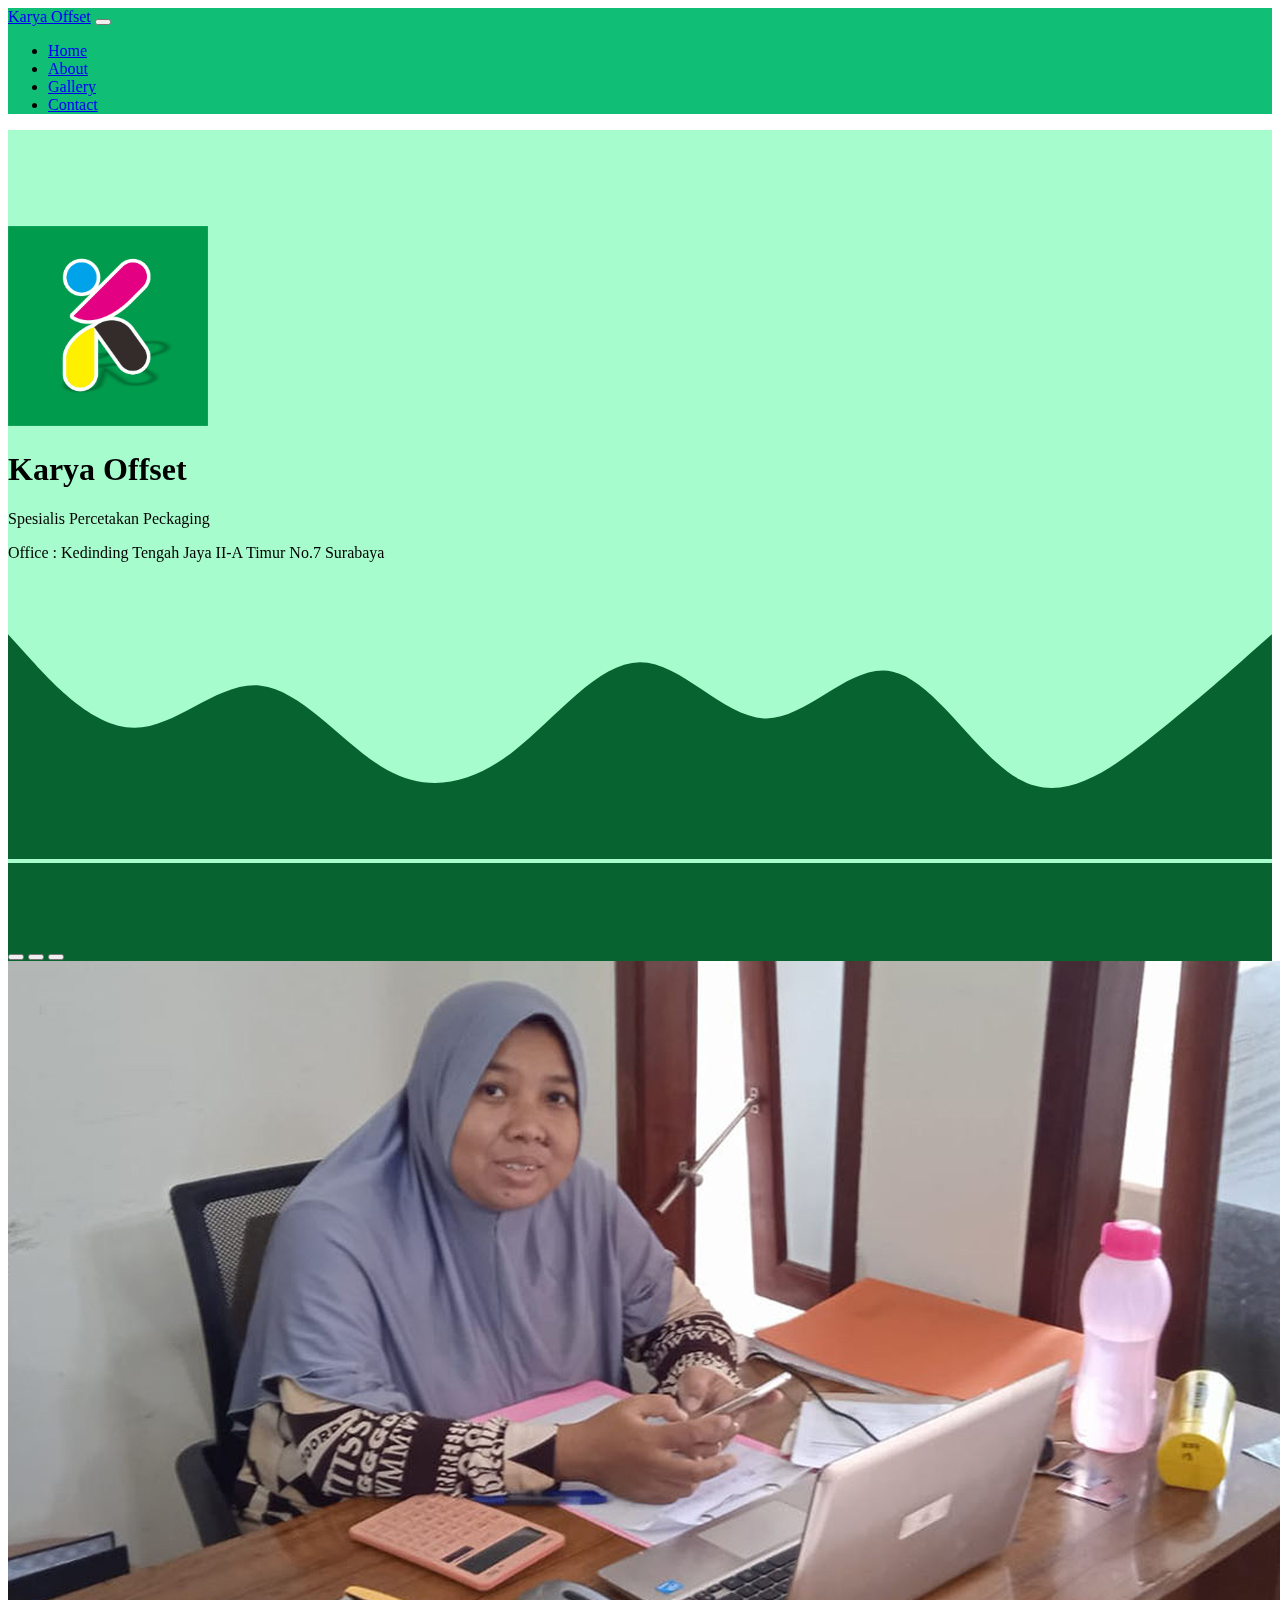
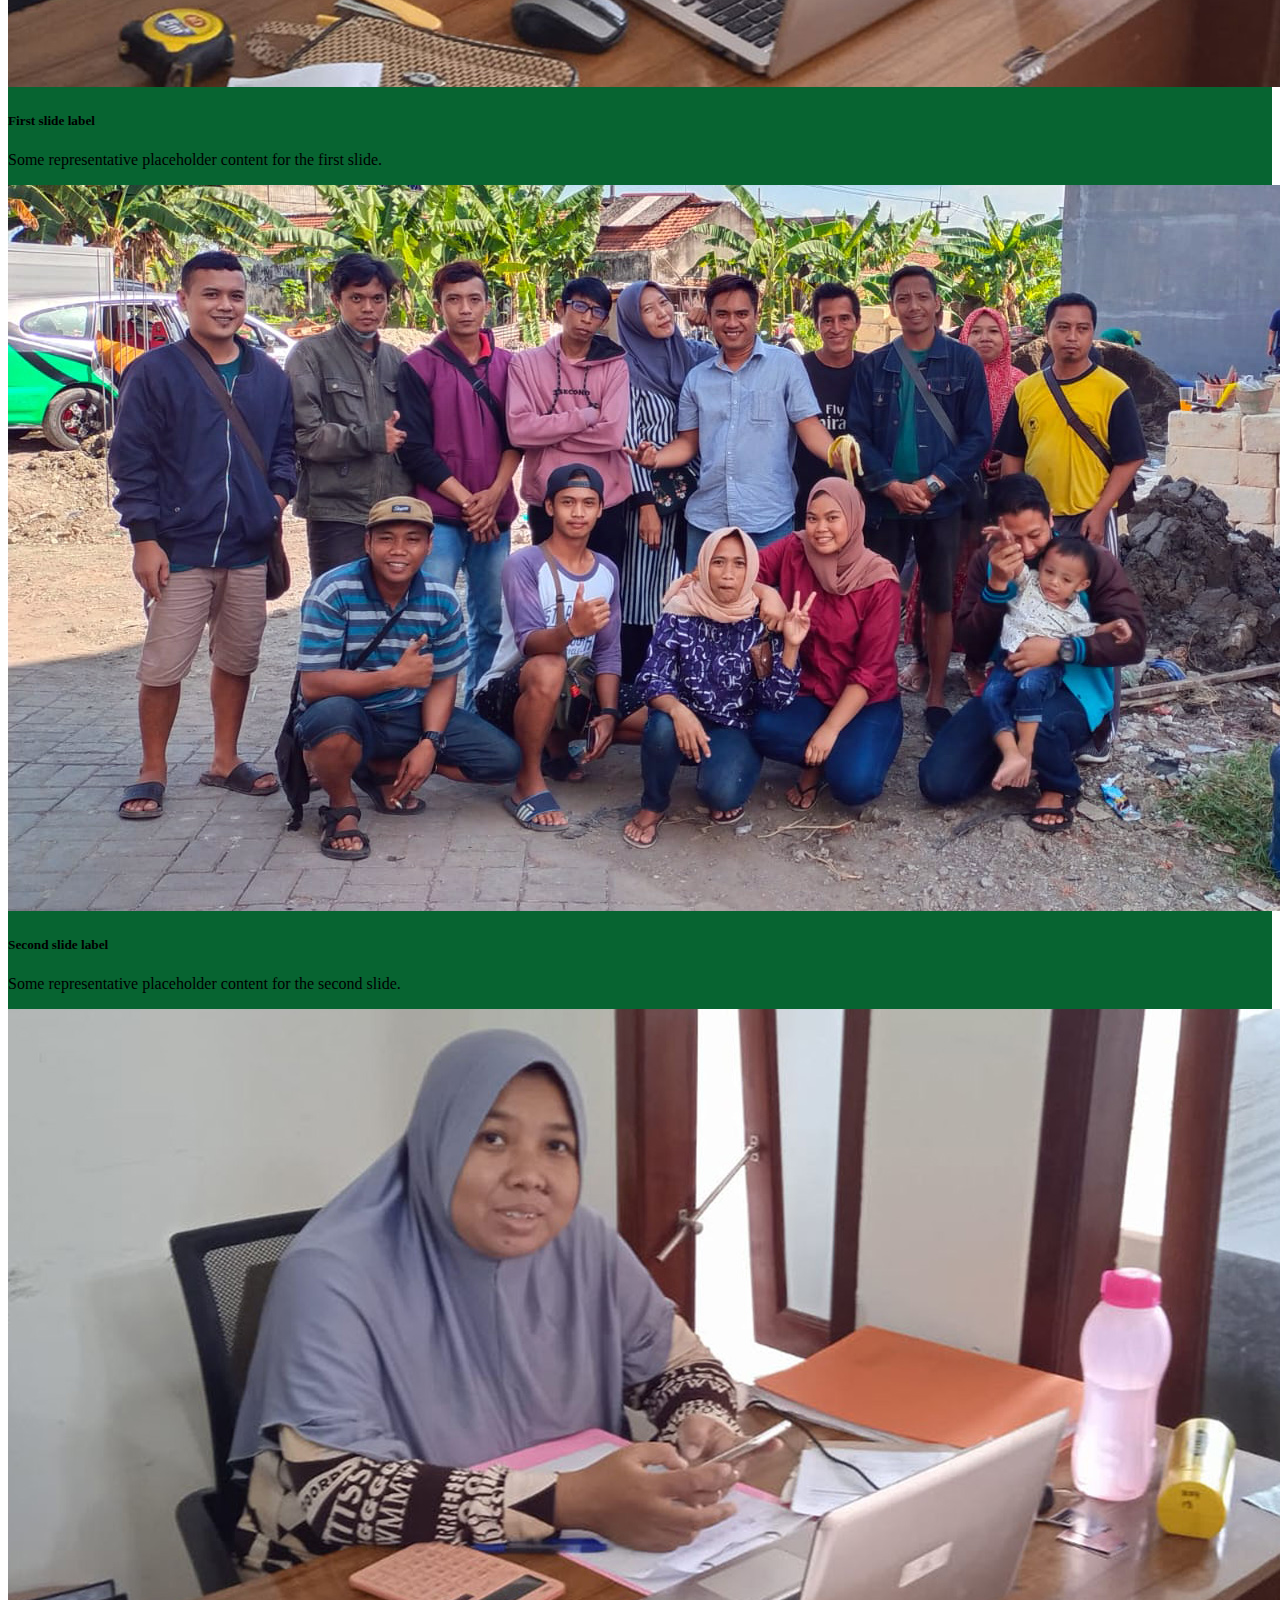
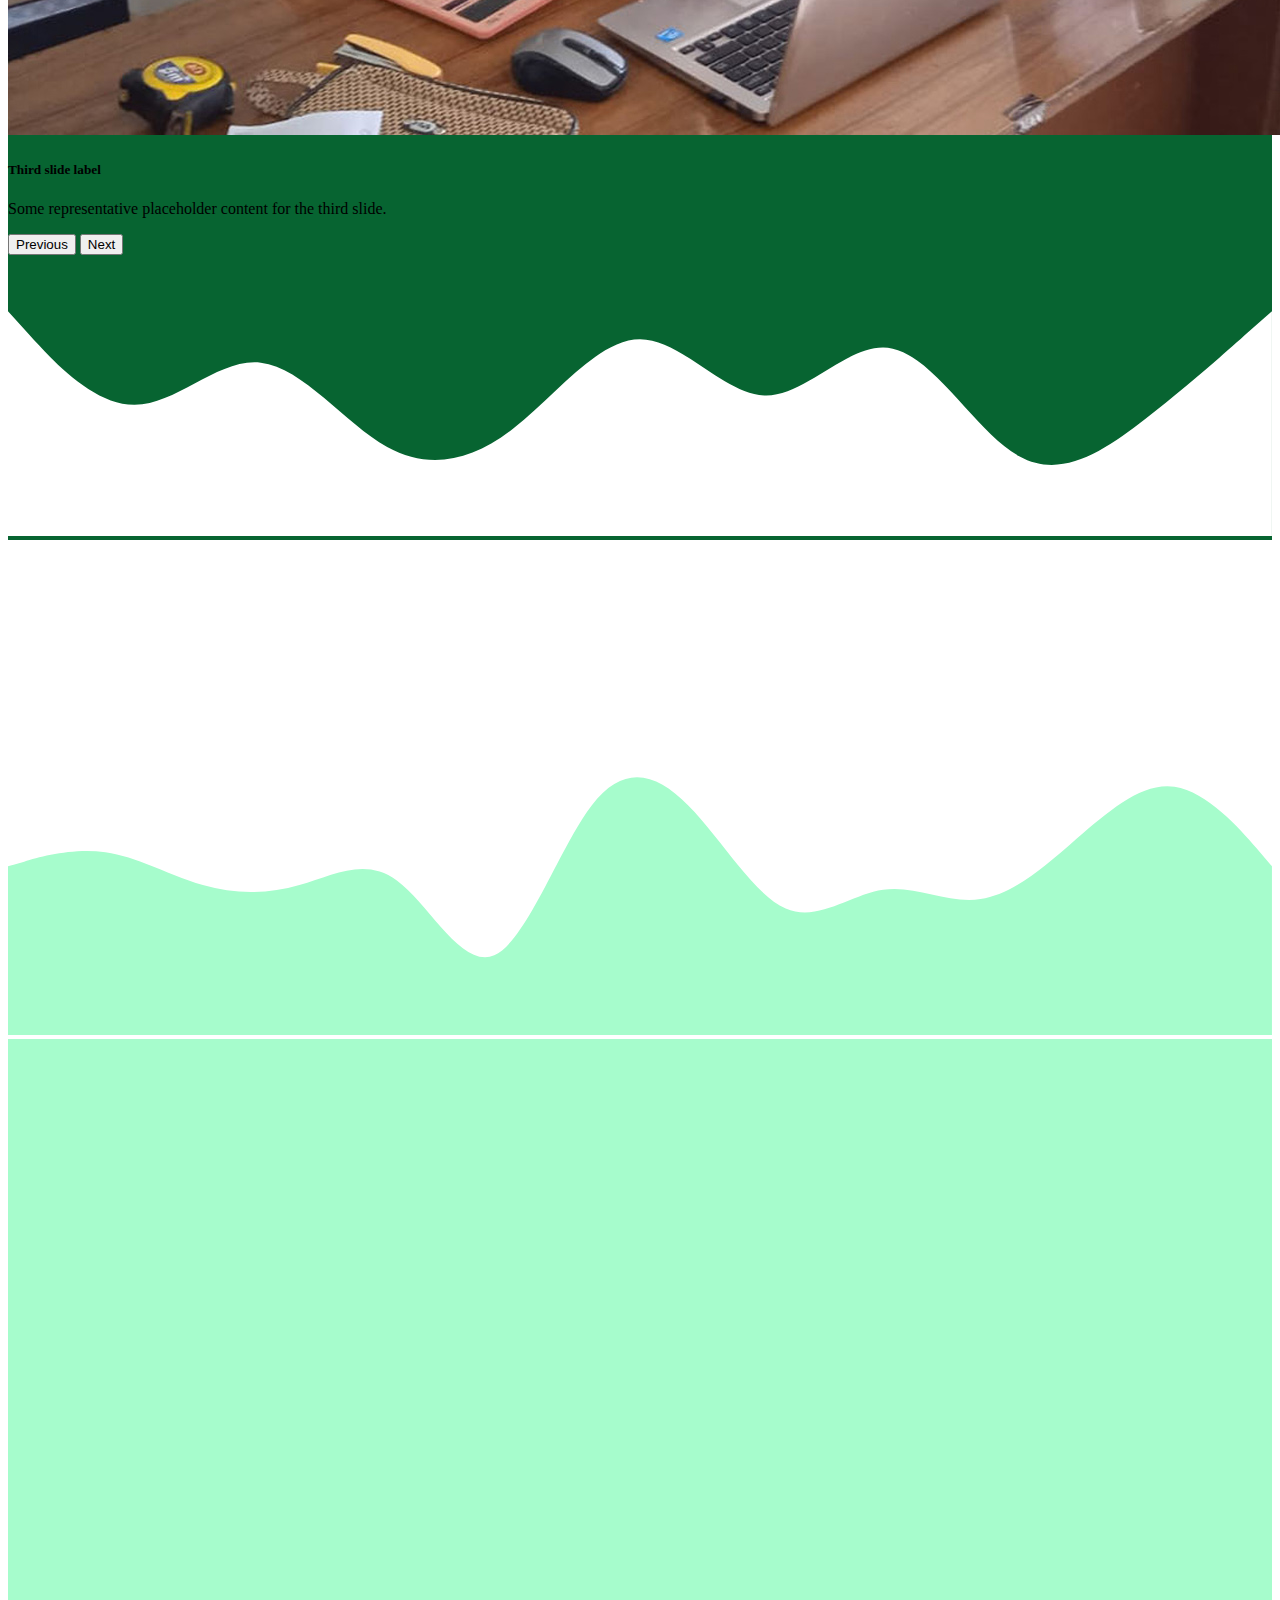
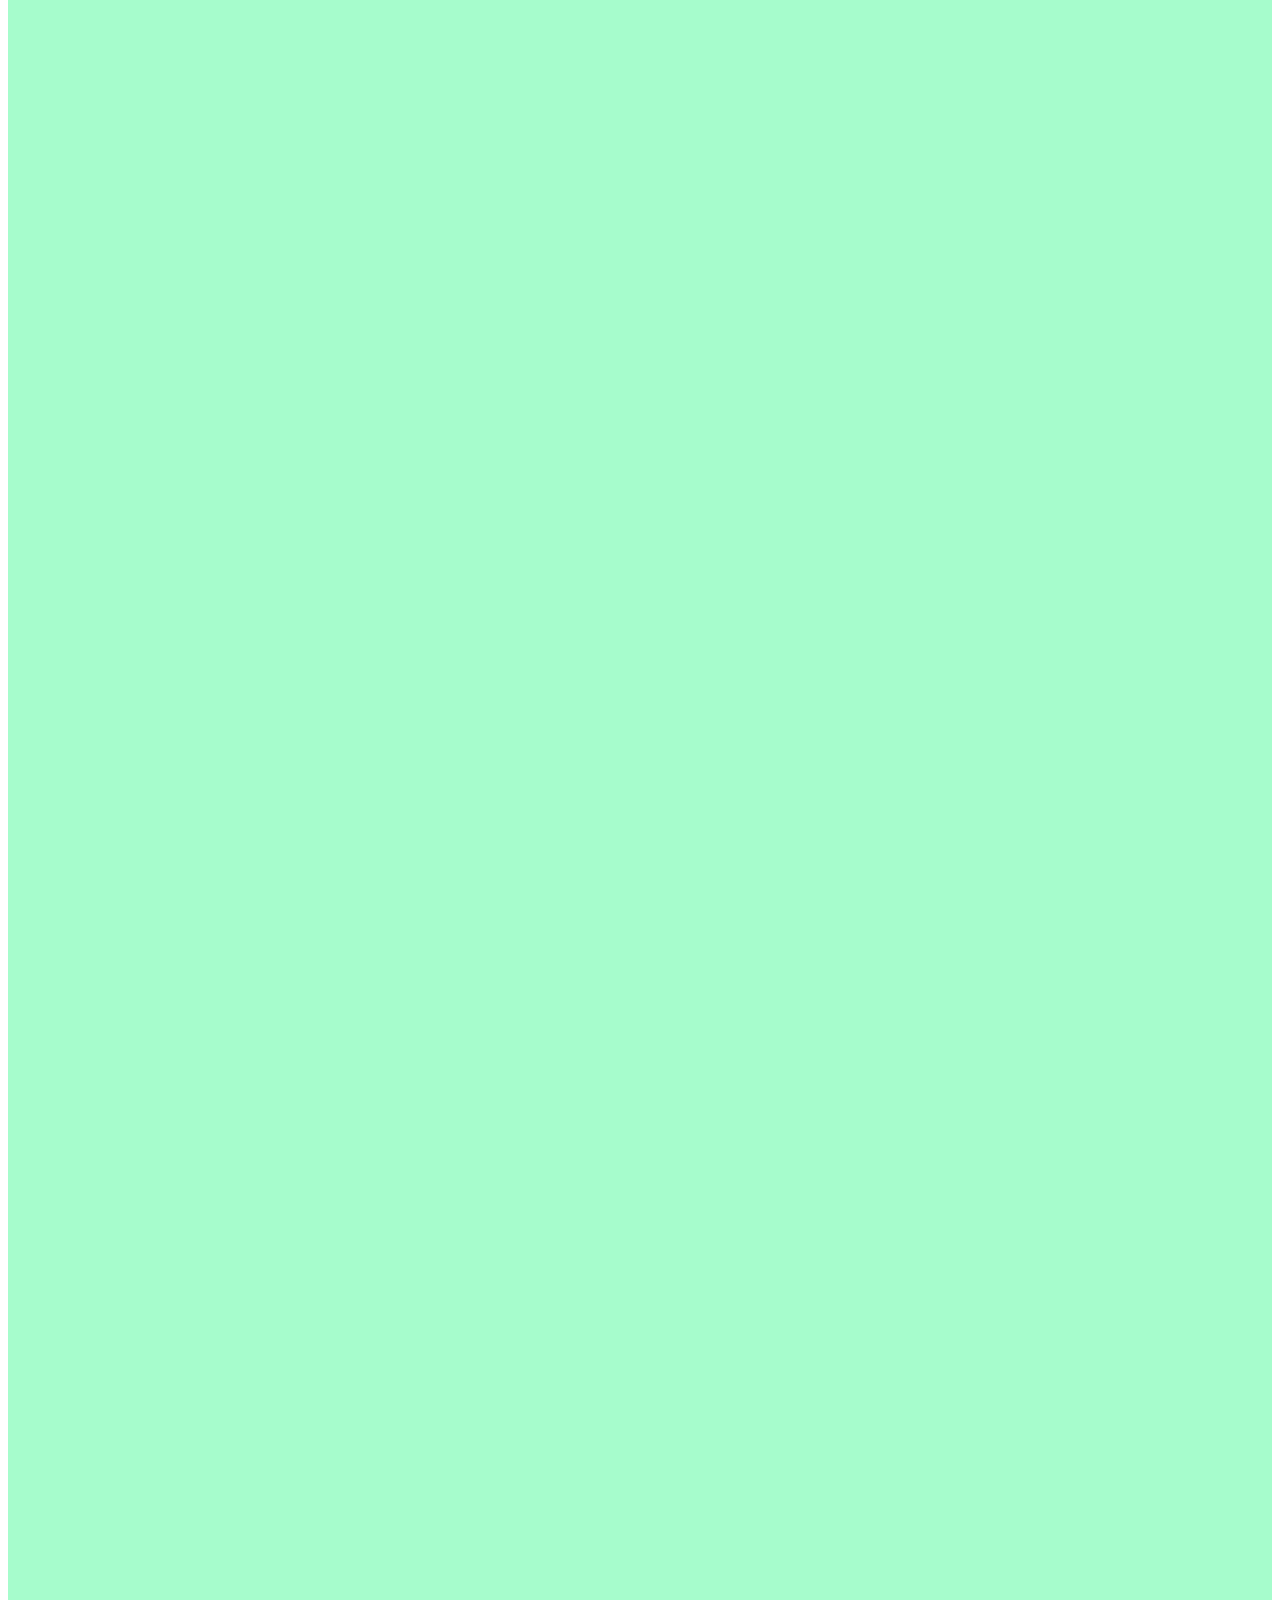
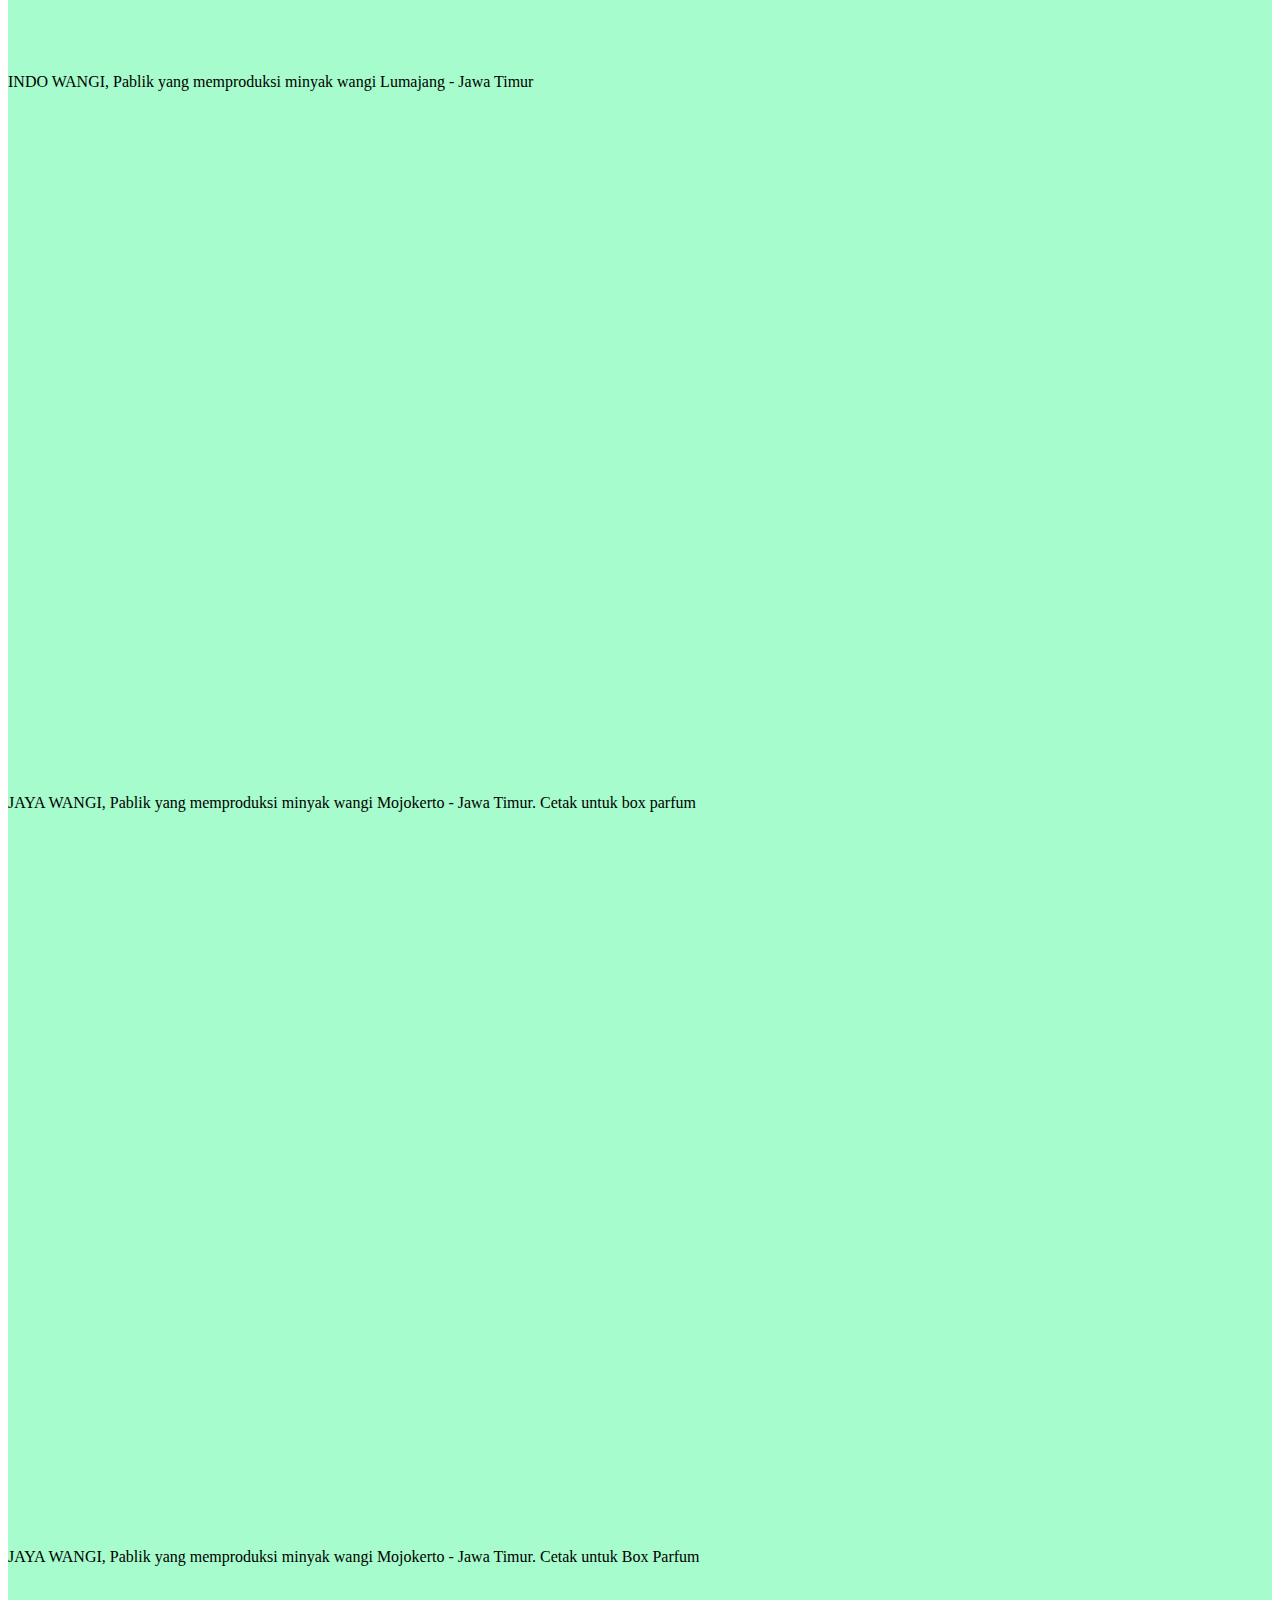
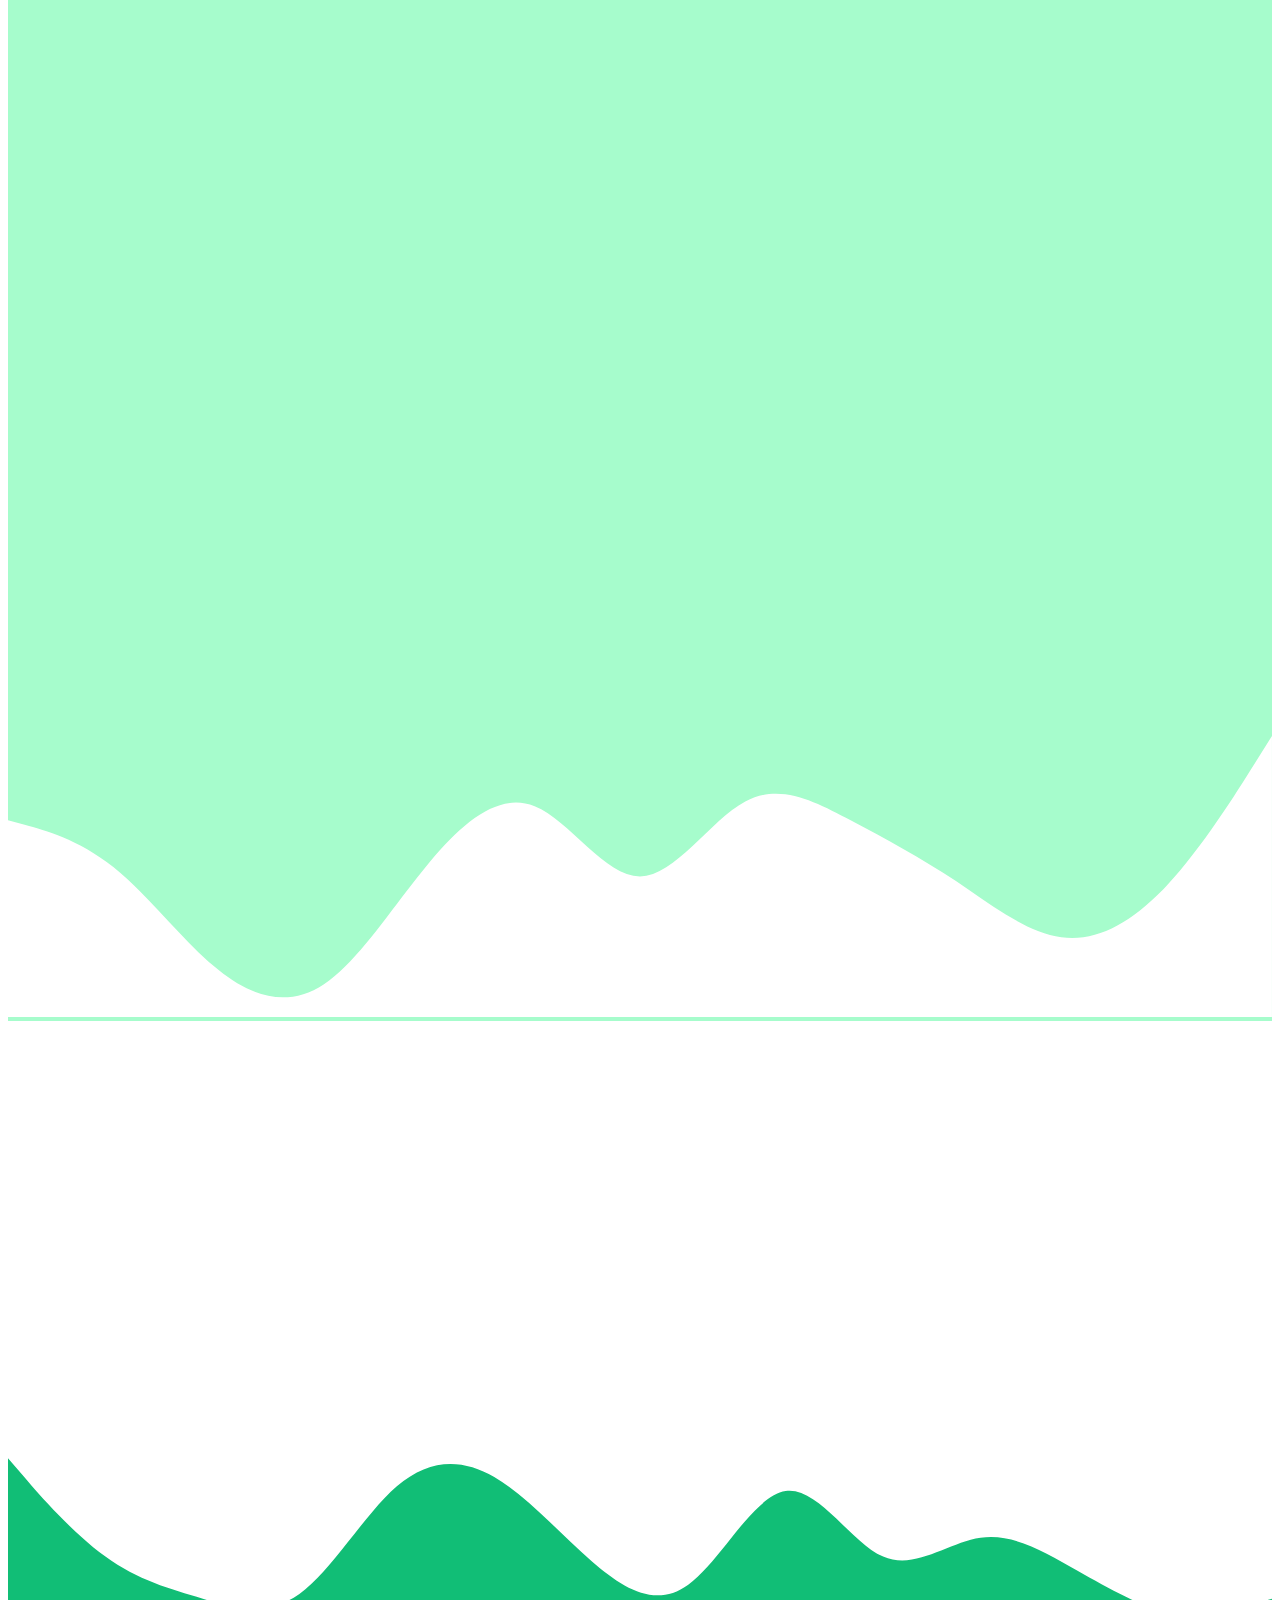
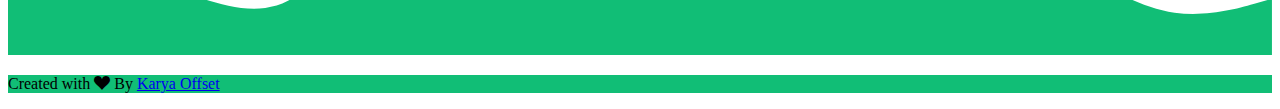
<file: index.html>
<!DOCTYPE html>
<html lang="en">
  <head>
    <!-- Required meta tags -->
    <meta charset="utf-8" />
    <meta name="viewport" content="width=device-width, initial-scale=1" />

    <!-- Bootstrap CSS -->
    <link href="https://cdn.jsdelivr.net/npm/bootstrap@5.0.2/dist/css/bootstrap.min.css" rel="stylesheet" integrity="sha384-EVSTQN3/azprG1Anm3QDgpJLIm9Nao0Yz1ztcQTwFspd3yD65VohhpuuCOmLASjC" crossorigin="anonymous" />

    <title>Karya Offset, Port Folio</title>
  </head>
  <body id="home">
    <!-- Boostraps icon -->
    <link rel="stylesheet" href="https://cdn.jsdelivr.net/npm/bootstrap-icons@1.8.3/font/bootstrap-icons.css" />
    <!-- Akhir Boostraps icon -->

    <!-- My AOS -->
    <link rel="stylesheet" href="https://unpkg.com/aos@next/dist/aos.css" />

    <!-- My CSS -->
    <link rel="stylesheet" href="style.css" />

    <!-- Navbar -->
    <nav class="navbar navbar-expand-lg navbar-dark shadow-sm fixed-top" style="background-color: rgb(17, 190, 118)">
      <div class="container">
        <a class="navbar-brand" href="#">Karya Offset</a>
        <button class="navbar-toggler" type="button" data-bs-toggle="collapse" data-bs-target="#navbarNav" aria-controls="navbarNav" aria-expanded="false" aria-label="Toggle navigation">
          <span class="navbar-toggler-icon"></span>
        </button>
        <div class="collapse navbar-collapse" id="navbarNav">
          <ul class="navbar-nav ms-auto">
            <li class="nav-item">
              <a class="nav-link active" aria-current="page" href="#home">Home</a>
            </li>
            <li class="nav-item">
              <a class="nav-link" href="#about">About</a>
            </li>
            <li class="nav-item">
              <a class="nav-link" href="#projects">Gallery</a>
            </li>
            <li class="nav-item">
              <a class="nav-link" href="#contact">Contact</a>
            </li>
          </ul>
        </div>
      </div>
    </nav>
    <!-- Akhir Navbar -->

    <!-- jumbotron -->
    <section class="jumbotron text-center">
      <img src="img/LOGO KARYA OFFSET KOTAK.png" alt="Karya Offset" width="200" class="rounded-circle img-thumbnail" data-aos="flip-left" data-aos-duration="1000" />
      <h1 class="display-3 fw-bold" data-aos="fade-up" data-aos-duration="1000">Karya Offset</h1>
      <p class="lead fw-bold" data-aos="fade-down" data-aos-duration="1000">Spesialis Percetakan Peckaging</p>
      <p class="lead fw-bold" data-aos="fade-down" data-aos-duration="1000">Office : Kedinding Tengah Jaya II-A Timur No.7 Surabaya</p>
      <svg xmlns="http://www.w3.org/2000/svg" viewBox="0 0 1440 320">
        <path
          fill="#076431"
          fill-opacity="1"
          d="M0,64L24,90.7C48,117,96,171,144,170.7C192,171,240,117,288,122.7C336,128,384,192,432,218.7C480,245,528,235,576,197.3C624,160,672,96,720,96C768,96,816,160,864,160C912,160,960,96,1008,106.7C1056,117,1104,203,1152,229.3C1200,256,1248,224,1296,186.7C1344,149,1392,107,1416,85.3L1440,64L1440,320L1416,320C1392,320,1344,320,1296,320C1248,320,1200,320,1152,320C1104,320,1056,320,1008,320C960,320,912,320,864,320C816,320,768,320,720,320C672,320,624,320,576,320C528,320,480,320,432,320C384,320,336,320,288,320C240,320,192,320,144,320C96,320,48,320,24,320L0,320Z"
        ></path>
      </svg>
    </section>
    <!-- Akhir Jumbotron -->

    <!-- Carausel -->
    <section id="carousel">
      <div id="carouselExampleCaptions" class="carousel slide" data-bs-ride="carousel">
        <div class="carousel-indicators">
          <button type="button" data-bs-target="#carouselExampleCaptions" data-bs-slide-to="0" class="active" aria-current="true" aria-label="Slide 1"></button>
          <button type="button" data-bs-target="#carouselExampleCaptions" data-bs-slide-to="1" aria-label="Slide 2"></button>
          <button type="button" data-bs-target="#carouselExampleCaptions" data-bs-slide-to="2" aria-label="Slide 3"></button>
        </div>
        <div class="carousel-inner">
          <div class="carousel-item active">
            <img src="img/slide/slide1.jpg" class="d-block w-100" alt="slide1" />
            <div class="carousel-caption d-none d-md-block">
              <h5>First slide label</h5>
              <p>Some representative placeholder content for the first slide.</p>
            </div>
          </div>
          <div class="carousel-item">
            <img src="img/slide/slide2.jpg" class="d-block w-100" alt="slide2" />
            <div class="carousel-caption d-none d-md-block">
              <h5>Second slide label</h5>
              <p>Some representative placeholder content for the second slide.</p>
            </div>
          </div>
          <div class="carousel-item">
            <img src="img/slide/slide1.jpg" class="d-block w-100" alt="slide1" />
            <div class="carousel-caption d-none d-md-block">
              <h5>Third slide label</h5>
              <p>Some representative placeholder content for the third slide.</p>
            </div>
          </div>
        </div>
        <button class="carousel-control-prev" type="button" data-bs-target="#carouselExampleCaptions" data-bs-slide="prev">
          <span class="carousel-control-prev-icon" aria-hidden="true"></span>
          <span class="visually-hidden">Previous</span>
        </button>
        <button class="carousel-control-next" type="button" data-bs-target="#carouselExampleCaptions" data-bs-slide="next">
          <span class="carousel-control-next-icon" aria-hidden="true"></span>
          <span class="visually-hidden">Next</span>
        </button>
      </div>
      <svg xmlns="http://www.w3.org/2000/svg" viewBox="0 0 1440 320">
        <path
          fill="#ffffff"
          fill-opacity="1"
          d="M0,64L24,90.7C48,117,96,171,144,170.7C192,171,240,117,288,122.7C336,128,384,192,432,218.7C480,245,528,235,576,197.3C624,160,672,96,720,96C768,96,816,160,864,160C912,160,960,96,1008,106.7C1056,117,1104,203,1152,229.3C1200,256,1248,224,1296,186.7C1344,149,1392,107,1416,85.3L1440,64L1440,320L1416,320C1392,320,1344,320,1296,320C1248,320,1200,320,1152,320C1104,320,1056,320,1008,320C960,320,912,320,864,320C816,320,768,320,720,320C672,320,624,320,576,320C528,320,480,320,432,320C384,320,336,320,288,320C240,320,192,320,144,320C96,320,48,320,24,320L0,320Z"
        ></path>
      </svg>
    </section>
    <!-- Akhir Caraousel -->

    <!-- About -->
    <section id="about">
      <div class="container">
        <div class="row text-center mb-3">
          <div class="col" data-aos="fade-up" data-aos-duration="1000">
            <h2>About Us</h2>
          </div>
        </div>
        <div class="row row justify-content-center fs-5">
          <div class="col-md-4">
            <p class="text-end" data-aos="fade-left" data-aos-duration="1000">
              KARYA OFFSET, Adalah institusi yang bergerak di bidang jasa pencetakan, lebih spesifik untuk box kemasan/packaging produk, kardus kue, nasi, sticker lebel dll.
            </p>
          </div>
          <div class="col-md-4">
            <p class="text-start" data-aos="fade-right" data-aos-duration="1000">
              Karya Offset, di dedikasikan untuk Manjalin partner dengan anda, home industri maupun skala pabrik. kami siap berpartner, berkomitmen, demi kemajuan bersama.
            </p>
          </div>
        </div>
      </div>
      <svg xmlns="http://www.w3.org/2000/svg" viewBox="0 0 1440 320">
        <path
          fill="#a6fccc"
          fill-opacity="1"
          d="M0,128L18.5,122.7C36.9,117,74,107,111,112C147.7,117,185,139,222,149.3C258.5,160,295,160,332,149.3C369.2,139,406,117,443,144C480,171,517,245,554,229.3C590.8,213,628,107,665,58.7C701.5,11,738,21,775,58.7C812.3,96,849,160,886,176C923.1,192,960,160,997,154.7C1033.8,149,1071,171,1108,165.3C1144.6,160,1182,128,1218,96C1255.4,64,1292,32,1329,37.3C1366.2,43,1403,85,1422,106.7L1440,128L1440,320L1421.5,320C1403.1,320,1366,320,1329,320C1292.3,320,1255,320,1218,320C1181.5,320,1145,320,1108,320C1070.8,320,1034,320,997,320C960,320,923,320,886,320C849.2,320,812,320,775,320C738.5,320,702,320,665,320C627.7,320,591,320,554,320C516.9,320,480,320,443,320C406.2,320,369,320,332,320C295.4,320,258,320,222,320C184.6,320,148,320,111,320C73.8,320,37,320,18,320L0,320Z"
        ></path>
      </svg>
    </section>
    <!-- Akhir About -->

    <!-- Projects -->
    <section id="projects">
      <div class="container">
        <div class="row text-center mb-3">
          <div class="col">
            <h2 data-aos="zoom-in" data-aos-duration="1000">Projects Us</h2>
            <p data-aos="zoom-in" data-aos-duration="1000">Gallery product yang pernah kami tangani dan sampai saat ini masih terjalin kersama dengan baik</p>
          </div>
        </div>
        <div class="row justify-content-center">
          <div class="col-md-4 mb-3">
            <div class="card" data-aos="flip-left" data-aos-easing="ease-out-cubic" data-aos-duration="2000">
              <img src="img/projects/1.jpg" class="card-img-top" alt="projects1" />
              <div class="card-body">
                <p class="card-text">AL-ZAHRA - Kalimantan Selatan, pengelola berbagai macam oleh-oleh khas Kalimantan - Selatan.</p>
              </div>
            </div>
          </div>
          <div class="col-md-4 mb-3">
            <div class="card" data-aos="flip-left" data-aos-easing="ease-out-cubic" data-aos-duration="2000">
              <img src="img/projects/2.jpg" class="card-img-top" alt="projects2" />
              <div class="card-body">
                <p class="card-text">CHICKIN-CHICKEN, Salah satu produsen makan siap saji ala Kuctucky di Surabaya</p>
              </div>
            </div>
          </div>
          <div class="col-md-4 mb-3">
            <div class="card" data-aos-easing="ease-out-cubic" data-aos-duration="2000">
              <img src="img/projects/7.jpg" class="card-img-top" alt="projects3" data-aos="flip-left" />
              <div class="card-body">
                <p class="card-text">INDO WANGI, Pablik yang memproduksi minyak wangi Lumajang - Jawa Timur</p>
              </div>
            </div>
          </div>
          <div class="col-md-4 mb-3">
            <div class="card" data-aos-easing="ease-out-cubic" data-aos-duration="2000">
              <img src="img/projects/4.jpg" class="card-img-top" alt="projects4" data-aos="flip-left" />
              <div class="card-body">
                <p class="card-text">JAYA WANGI, Pablik yang memproduksi minyak wangi Mojokerto - Jawa Timur. Cetak untuk box parfum</p>
              </div>
            </div>
          </div>
          <div class="col-md-4 mb-3">
            <div class="card" data-aos-easing="ease-out-cubic" data-aos-duration="2000">
              <img src="img/projects/5.jpg" class="card-img-top" alt="projects5" data-aos="flip-left" />
              <div class="card-body">
                <p class="card-text">JAYA WANGI, Pablik yang memproduksi minyak wangi Mojokerto - Jawa Timur. Cetak untuk Box Parfum</p>
              </div>
            </div>
          </div>
          <div class="col-md-4 mb-3">
            <div class="card" data-aos="flip-left" data-aos-easing="ease-out-cubic" data-aos-duration="2000">
              <img src="img/projects/6.jpg" class="card-img-top" alt="projects6" />
              <div class="card-body">
                <p class="card-text">JAYA WANGI, Pablik yang memproduksi minyak wangi Mojokerto - Jawa Timur. Cetak untuk Sticker</p>
              </div>
            </div>
          </div>
        </div>
      </div>
      <svg xmlns="http://www.w3.org/2000/svg" viewBox="0 0 1440 320">
        <path
          fill="#ffffff"
          fill-opacity="1"
          d="M0,96L20,101.3C40,107,80,117,120,149.3C160,181,200,235,240,266.7C280,299,320,309,360,282.7C400,256,440,192,480,144C520,96,560,64,600,80C640,96,680,160,720,160C760,160,800,96,840,74.7C880,53,920,75,960,96C1000,117,1040,139,1080,165.3C1120,192,1160,224,1200,229.3C1240,235,1280,213,1320,170.7C1360,128,1400,64,1420,32L1440,0L1440,320L1420,320C1400,320,1360,320,1320,320C1280,320,1240,320,1200,320C1160,320,1120,320,1080,320C1040,320,1000,320,960,320C920,320,880,320,840,320C800,320,760,320,720,320C680,320,640,320,600,320C560,320,520,320,480,320C440,320,400,320,360,320C320,320,280,320,240,320C200,320,160,320,120,320C80,320,40,320,20,320L0,320Z"
        ></path>
      </svg>
    </section>
    <!-- Akhir Projects -->

    <!-- Contact -->
    <section id="contact">
      <div class="container" data-aos="fade-up" data-aos-duration="2000">
        <div class="row text-center mb-3">
          <div class="col">
            <h2>Contact Us</h2>
            <p>Silahkan isi form di bawah agar bisa kami respon, atau sekedar kritik dan saran yang membangun</p>
          </div>
        </div>
        <div class="row justify-content-center">
          <div class="col-md-6">
            <div class="alert alert-success alert-dismissible fade show d-none my-alert" role="alert">
              <strong>Terima Kasih!</strong> Pesan anda telah kami terima.
              <button type="button" class="btn-close" data-bs-dismiss="alert" aria-label="Close"></button>
            </div>
            <form name="karya-offset-contact-form">
              <div class="mb-3">
                <label for="name" class="form-label">Nama lengkap</label>
                <input type="text" class="form-control" id="name" aria-describedby="Nama" name="nama" />
              </div>
              <div class="mb-3">
                <label for="email" class="form-label">Alamat email</label>
                <input type="email" class="form-control" id="email" aria-describedby="email" name="email" />
              </div>
              <div class="mb-3">
                <label for="telp" class="form-label">No. Telp</label>
                <input type="text" class="form-control" id="telp" aria-describedby="Nama" name="telp" />
              </div>
              <div class="mb-3">
                <label for="pesan" class="form-label">Pesan</label>
                <textarea class="form-control" id="pesan" rows="4" name="pesan"></textarea>
              </div>
              <button type="submit" class="btn btn-primary btn-kirim">Kirim</button>
              <button class="btn btn-primary btn-loading d-none" type="button" disabled>
                <span class="spinner-border spinner-border-sm" role="status" aria-hidden="true"></span>
                Loading...
              </button>
            </form>
          </div>
        </div>
      </div>
      <svg xmlns="http://www.w3.org/2000/svg" viewBox="0 0 1440 320">
        <path
          fill="#11be76"
          fill-opacity="1"
          d="M0,96L18.5,117.3C36.9,139,74,181,111,208C147.7,235,185,245,222,256C258.5,267,295,277,332,250.7C369.2,224,406,160,443,128C480,96,517,96,554,117.3C590.8,139,628,181,665,213.3C701.5,245,738,267,775,240C812.3,213,849,139,886,133.3C923.1,128,960,192,997,208C1033.8,224,1071,192,1108,186.7C1144.6,181,1182,203,1218,224C1255.4,245,1292,267,1329,272C1366.2,277,1403,267,1422,261.3L1440,256L1440,320L1421.5,320C1403.1,320,1366,320,1329,320C1292.3,320,1255,320,1218,320C1181.5,320,1145,320,1108,320C1070.8,320,1034,320,997,320C960,320,923,320,886,320C849.2,320,812,320,775,320C738.5,320,702,320,665,320C627.7,320,591,320,554,320C516.9,320,480,320,443,320C406.2,320,369,320,332,320C295.4,320,258,320,222,320C184.6,320,148,320,111,320C73.8,320,37,320,18,320L0,320Z"
        ></path>
      </svg>
    </section>
    <!-- Akhir Contact -->

    <!-- Footer -->
    <footer style="background-color: #11be76" class="text-white text-center pb-3">
      <p>Created with <i class="bi bi-suit-heart-fill text-danger"></i> By <a href="https://www.instagram.com/karyaoffset_sby/" class="text-white fw-bold">Karya Offset</a></p>
    </footer>
    <!-- Akhir Footer -->

    <script src="https://unpkg.com/aos@next/dist/aos.js"></script>
    <script>
      AOS.init();
    </script>

    <script src="https://cdn.jsdelivr.net/npm/bootstrap@5.0.2/dist/js/bootstrap.bundle.min.js" integrity="sha384-MrcW6ZMFYlzcLA8Nl+NtUVF0sA7MsXsP1UyJoMp4YLEuNSfAP+JcXn/tWtIaxVXM" crossorigin="anonymous"></script>

    <script>
      const scriptURL = "https://script.google.com/macros/s/AKfycbz0LJ-S3BHqYe7LxYc69cI3Da3vVqjyVG-EmrxrRXe66GYSQBf9Ep1HdTLKR2eZGiYzjQ/exec";
      const form = document.forms["karya-offset-contact-form"];
      const btnKirim = document.querySelector(".btn-kirim");
      const btnLoading = document.querySelector(".btn-loading");
      const myAlert = document.querySelector(".my-alert");

      form.addEventListener("submit", (e) => {
        e.preventDefault();
        // ketika tombol submit diklik
        // tampilkan tombol loading hilangkan tombol kirim
        btnLoading.classList.toggle("d-none");
        btnKirim.classList.toggle("d-none");
        fetch(scriptURL, { method: "POST", body: new FormData(form) })
          .then((response) => {
            // hilangkan tombol loading
            // kembalikan tombol kirim
            btnLoading.classList.toggle("d-none");
            btnKirim.classList.toggle("d-none");
            // tampilkan alert
            myAlert.classList.toggle("d-none");
            // reset form
            form.reset();
            console.log("Success!", response);
          })
          .catch((error) => console.error("Error!", error.message));
      });
    </script>
  </body>
</html>
</file>
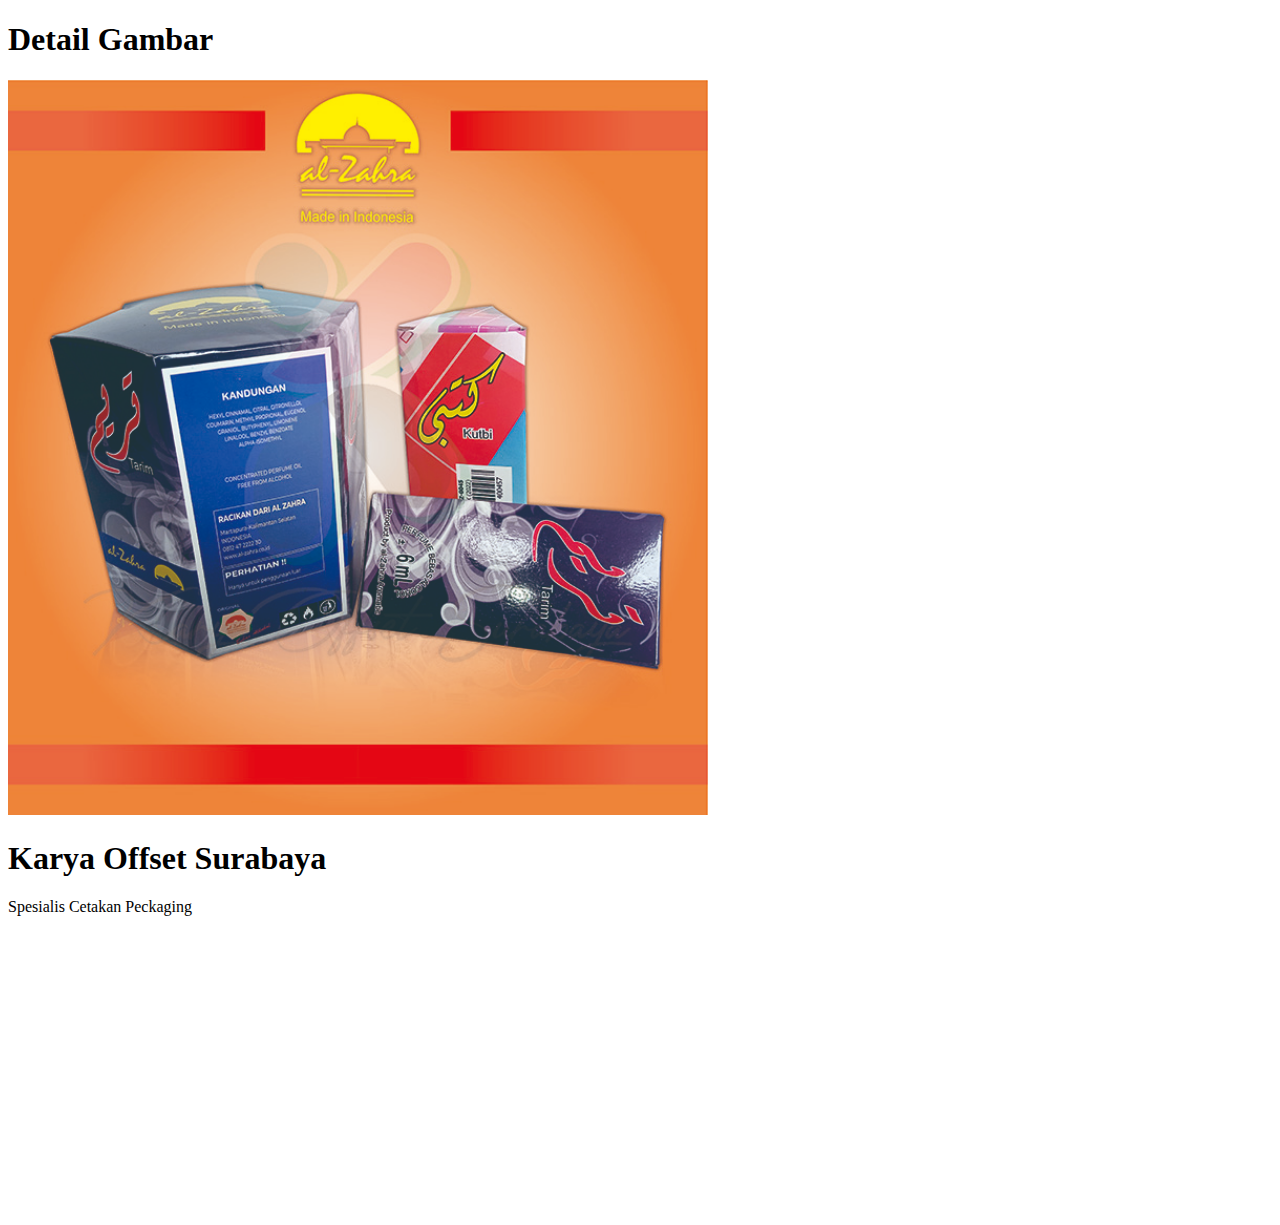
<file: image.html>
<!DOCTYPE html>
<html lang="en">
  <head>
    <!-- Required meta tags -->
    <meta charset="utf-8" />
    <meta name="viewport" content="width=device-width, initial-scale=1" />

    <!-- Bootstrap CSS -->
    <link href="https://cdn.jsdelivr.net/npm/bootstrap@5.1.3/dist/css/bootstrap.min.css" rel="stylesheet" integrity="sha384-1BmE4kWBq78iYhFldvKuhfTAU6auU8tT94WrHftjDbrCEXSU1oBoqyl2QvZ6jIW3" crossorigin="anonymous" />

    <title>Gambar Detail</title>
  </head>
  <body>
    <h1>Detail Gambar</h1>
    <!-- Jumbotron -->
    <section class="jumbotron text-center">
      <img src="img/projects/1.jpg" alt="Logo Karya Offset" width="700" />
      <h1 class="display-7 fw-bold">Karya Offset Surabaya</h1>
      <p class="lead fw-bold">Spesialis Cetakan Peckaging</p>
      <svg xmlns="http://www.w3.org/2000/svg" viewBox="0 0 1440 320">
        <path
          fill="#fff"
          fill-opacity="1"
          d="M0,0L24,32C48,64,96,128,144,149.3C192,171,240,149,288,122.7C336,96,384,64,432,58.7C480,53,528,75,576,90.7C624,107,672,117,720,149.3C768,181,816,235,864,261.3C912,288,960,288,1008,240C1056,192,1104,96,1152,80C1200,64,1248,128,1296,144C1344,160,1392,128,1416,112L1440,96L1440,320L1416,320C1392,320,1344,320,1296,320C1248,320,1200,320,1152,320C1104,320,1056,320,1008,320C960,320,912,320,864,320C816,320,768,320,720,320C672,320,624,320,576,320C528,320,480,320,432,320C384,320,336,320,288,320C240,320,192,320,144,320C96,320,48,320,24,320L0,320Z"
        ></path>
      </svg>
    </section>
    <!-- Akhir Jumbotron -->
  </body>
</html>
</file>
<file: style.css>
.jumbotron {
  padding-top: 6rem;
  background-color: #a6fccc;
}

#projects {
  background-color: #a6fccc;
}

#contacts {
}

section {
  padding-top: 5rem;
}

#carousel {
  background-color: #076431;
}
</file>
